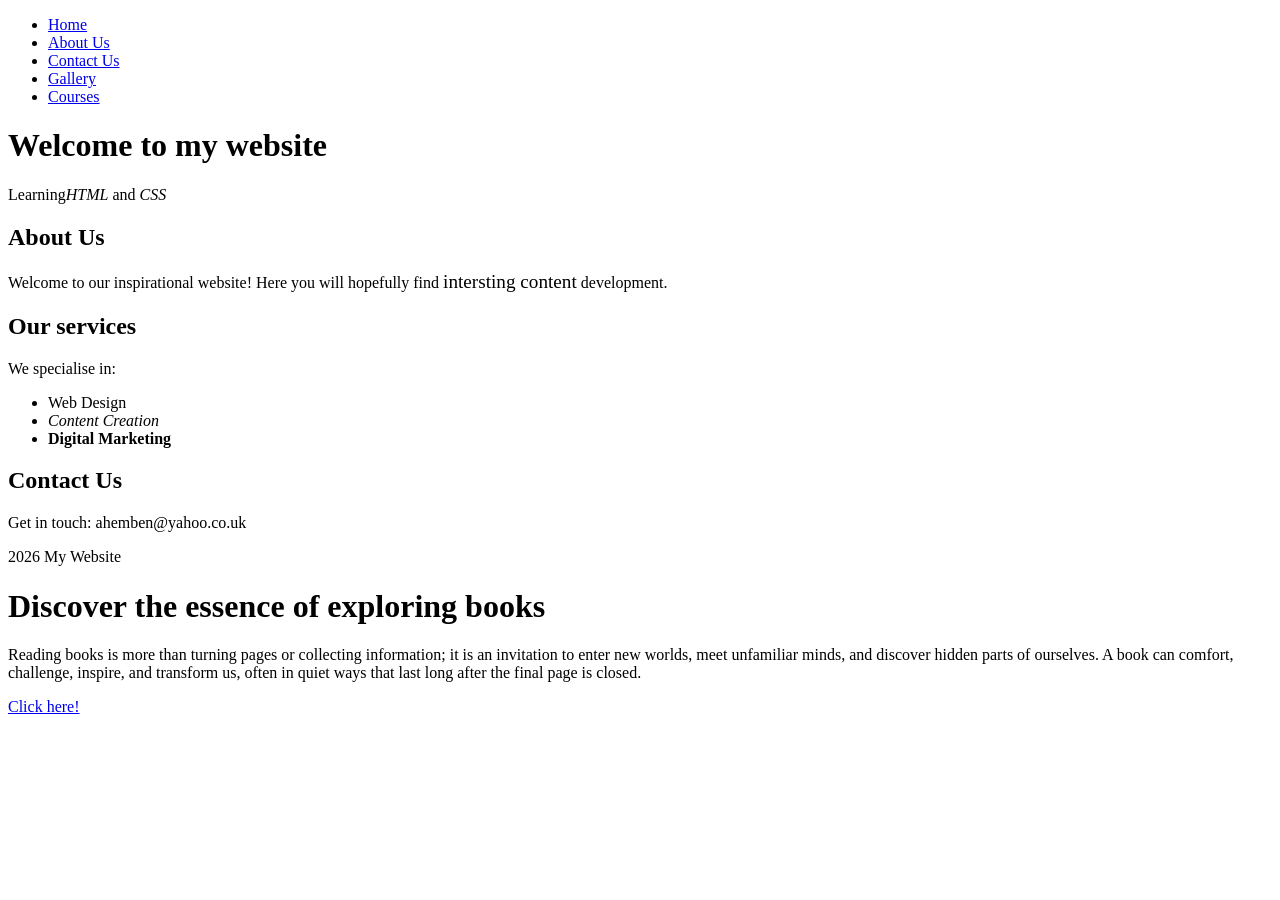
<file: index.html>
<!DOCTYPE html>
<html>

 <head>
 <title>
    Aver Maria Bookstore </title>
 <link ref="stylesheet" href = "style.css">

 </head>

  <div class="nav container">
    <nav class="main-nav">
        <ul>
             <li><a href="index.html" > Home</a></li>
             <li><a href="about.html" >About Us</a></li>
             <li><a href="contact.html">Contact Us</a></li>
             <li><a href="gallery.html">Gallery</a></li>
             <li><a href="courses.html">Courses</a></li>
        </ul>   
      </nav>
  </div>


  <!--Header Section-->
  <div class="header">
      <h1> Welcome to my website</h1>
      <p class="subtitle">Learning<em>HTML</em> and <em>CSS</em></p>
  </div>

     <!--Main Content Section -->

     <div class="main content">
         <div class="about -section" id="about">
          <h2>About Us</h2>
          <p> Welcome to our inspirational website! Here you will hopefully find <span style="font-size: 1.2em;">intersting content</span> development.</p>

     </div>

     <div class="services-section" id="services">
          <h2>Our services</h2>
          <p>We specialise in:</p>
          <ul>
              <li><span class="highlight">Web Design</span></li>
              <li><em>Content Creation</em></li>
              <li><strong>Digital Marketing</strong></li>
          </ul>
     </div>  

      <div class="Contact Section" id="contact">
            <h2>Contact Us</h2>
            <p>Get in touch:<span class="email"> ahemben@yahoo.co.uk</span></p>
      </div>

    </div>

    <!--Footer Section-->
    <div class="footer">
      <p> 2026 My Website</p>
    </div>
 <body>
  </html>





  <h1> Discover the essence of exploring books </h1>
 </hr>
   <!-- Aver Maria Bookstore is an essential part of the community-->
    <p>
  Reading books is more than turning pages or collecting information; 
  it is an invitation to enter new worlds, meet unfamiliar minds, and discover hidden parts of ourselves. 
  A book can comfort, challenge, inspire, and transform us, 
  often in quiet ways that last long after the final page is closed.


    </p>

 
   <a href= "https://mtriad.co.uk" >Click here! </a>

 </body>
</html>
</file>
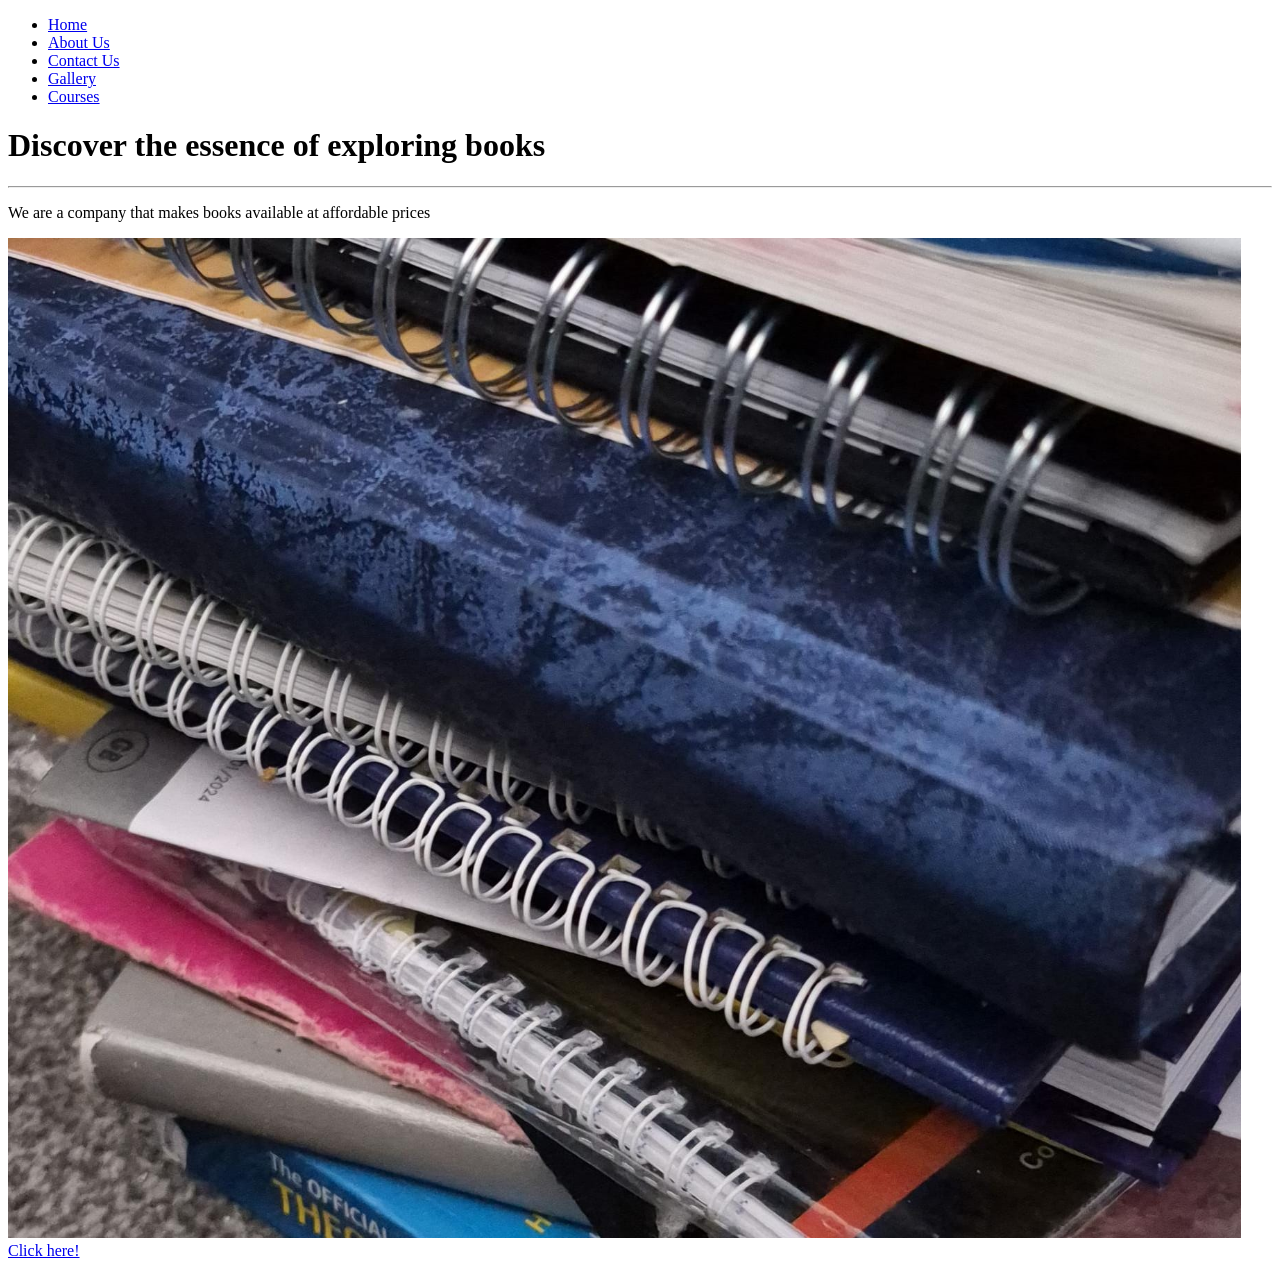
<file: about.html>
<!DOCTYPE html>
<html>

 <head>
 <title>
    Aver Maria Bookstore </title>
    
 
   <link ref="stylesheet" href="style.css" />

 </head>
    
   
<nav>

    <ul>
         <li><a href="home.html" > Home</a></li>
         <li><a href="about.html" >About Us</a></li>
         <li><a href="contact.html">Contact Us</a></li>
         <li><a href="gallery.html">Gallery</a></li>
         <li><a href="courses.html">Courses</a></li>
    </ul>


</nav>


 <body>
    
  <h1> Discover the essence of exploring books </h1>
   <hr/>
   <!-- Aver Maria Bookstore is an essential part of the community-->
    <p>
 We are a company that makes books available at affordable prices


    </p>

 <img src="books.jpg" height="1000px"/>
 <a href="https://mtriad.co.uk"> Click here! </a>

 </body>

</html>
</file>
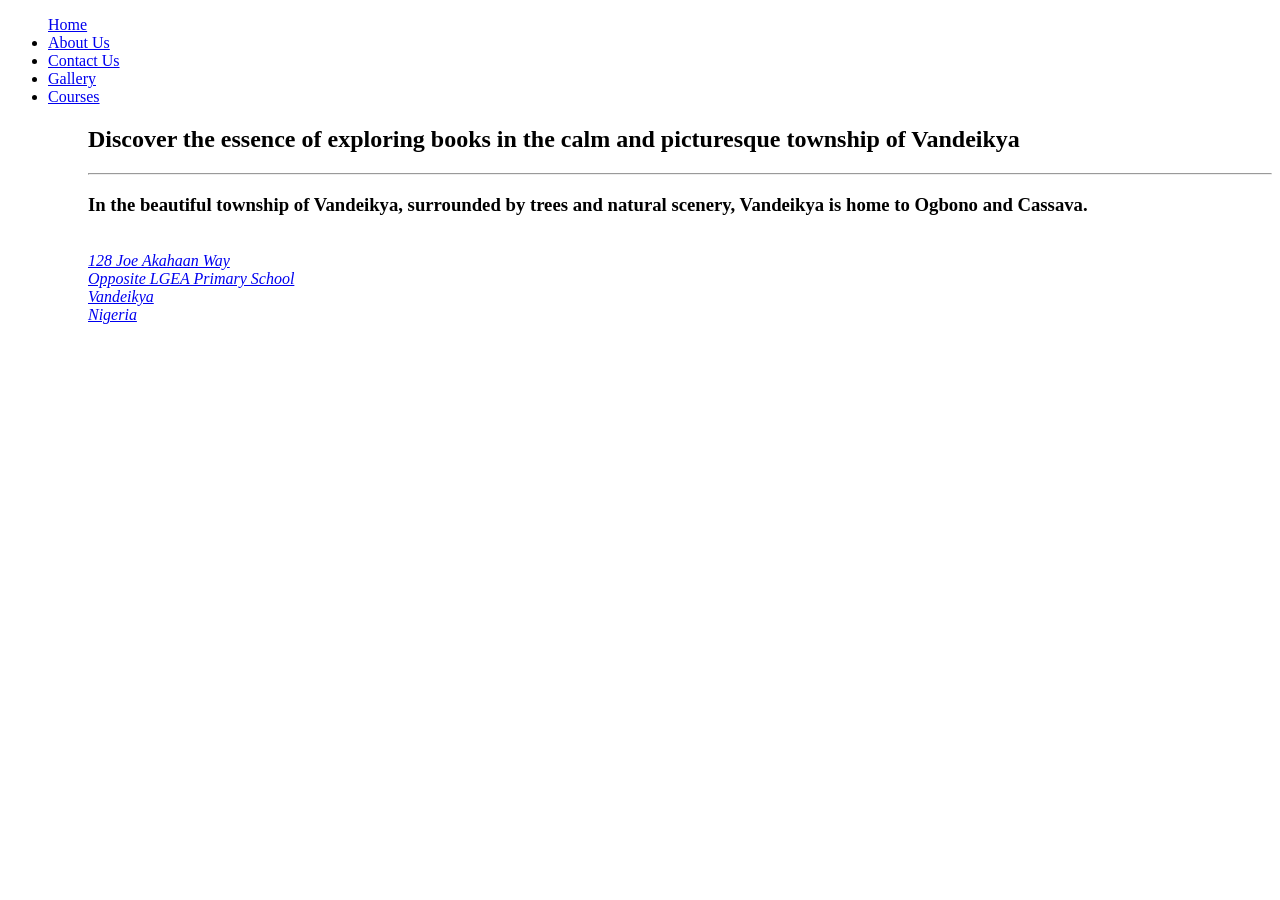
<file: contact.html>
<!DOCTYPE html>
<html>

 <head>
 <title>
    Aver Maria Bookstore </title>
 <link ref="stylesheet" href = <style.css>

 </head>

 <body>

   
<nav>

    <ul
         <li><a href="home.html" > Home</a></li>
         <li><a href="about.html" >About Us</a></li>
         <li><a href="contact.html">Contact Us</a></li>
         <li><a href= "gallery.html">Gallery</a></li>
         <li><a href="courses.html">Courses</a></li>
    <ul


</nav>


    
  <h1> Discover the essence of exploring books in the calm and picturesque township of Vandeikya </h1>
   <hr / >
   <!-- Aver Maria Bookstore is an essential part of the community-->
    <p>
 
  <h3>In the beautiful township of Vandeikya, surrounded by trees and natural scenery, Vandeikya is home to Ogbono and Cassava.</h3> 

    </p>

 
 <a  href= "https://mtriad.co.uk" Click here! </a>

    
 </body>

  <address>

      <br> 128 Joe Akahaan Way <br/br>Opposite LGEA Primary School<br/br> Vandeikya <br/br> Nigeria <br/br>

    </address>

</html>
</file>
<file: style.css>
nav {

position: fixed;
top: 0;
left: 0;
width: 100%;
z-index: 1000;
background-color: rgba(84, 169, 226, 0.973);
background-origin: padding-box;
box-sizing: border-box;
background-image: -moz-element(red);
box-shadow: 10, 20, 50;

}


nav ul{

    list-style: none;
    padding: 0;
    margin: 0;
    display: next;
    justify-content: center;
    align-items: center;


}


   nav li {

  margin:0 


   } 


   nav a {

  font-family: 'Courier New', Courier, monospace;
  font-family: 16px;
  font-style: italic;
  color: #087600;
  text-decoration: none;
  text-align: center;
  transition: colour 0.3s;
  border-bottom: 0.3s;
  padding-bottom: 10px;
  position: relative;
  padding: 10px 10px;

   }
    
    

   nav a :hover {

    color: #15a2b5;
    border-bottom: 2px solid #e6e6e6;
    

   }
</file>
